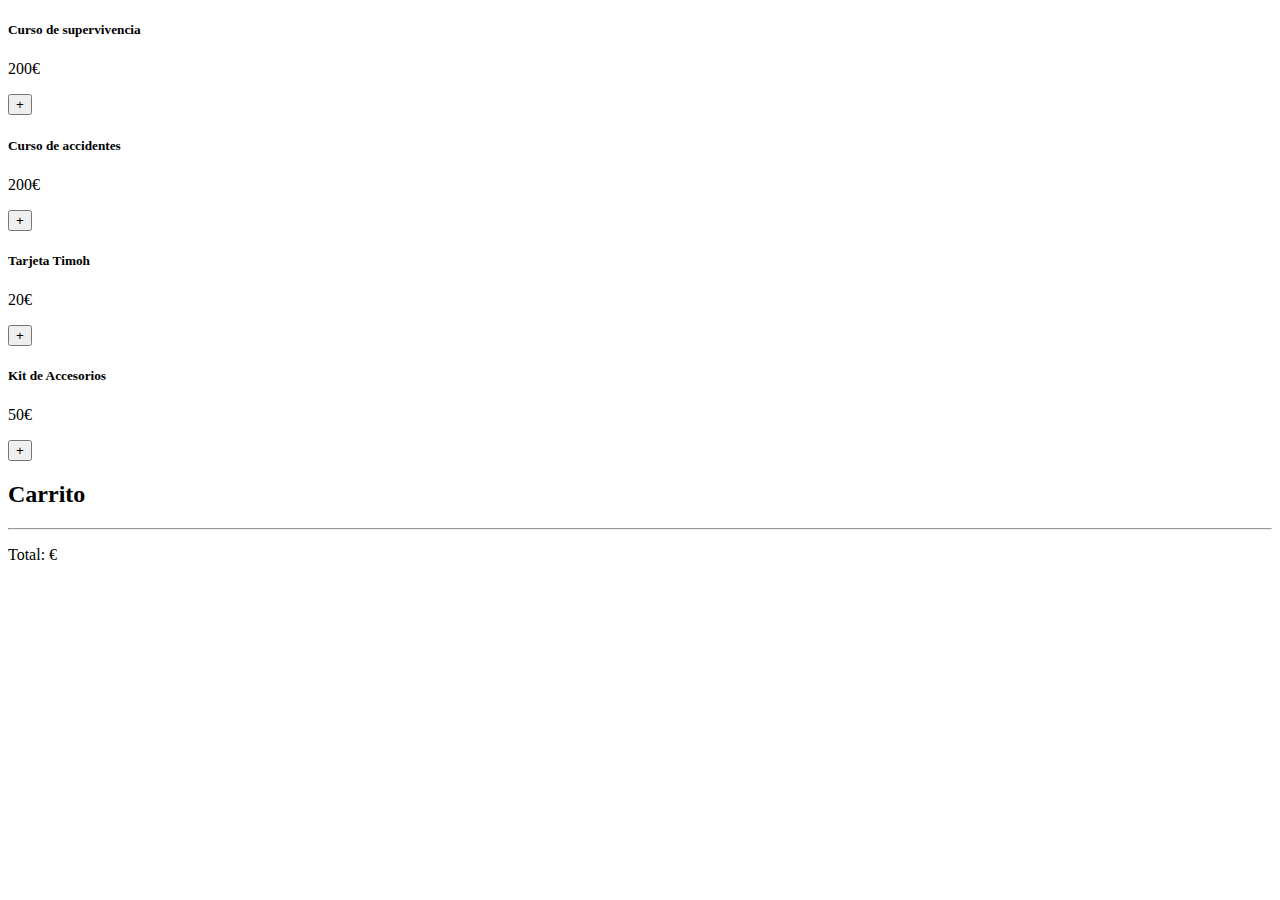
<file: carrito.html>
﻿<!DOCTYPE html>
<html lang="es">
<head>
    <meta charset="UTF-8">
    <title></title>
    <meta name="viewport" content="width=device-width, user-scalable=no, initial-scale=1.0, maximum-scale=1.0, minimum-scale=1.0">
    <link rel="stylesheet" href="https://stackpath.bootstrapcdn.com/bootstrap/4.1.0/css/bootstrap.min.css" integrity="sha384-9gVQ4dYFwwWSjIDZnLEWnxCjeSWFphJiwGPXr1jddIhOegiu1FwO5qRGvFXOdJZ4" crossorigin="anonymous">
    <script>
        window.onload = function () {
            // Variables
            let baseDeDatos = [
                {
                    id: 1,
                    nombre: 'Curso de supervivencia',
                    precio: 200
                },
                {
                    id: 2,
                    nombre: 'Curso de accidentes',
                    precio: 200
                },
                {
                    id: 3,
                    nombre: 'Tarjeta Timoh',
                    precio: 20
                },
                {
                    id: 4,
                    nombre: 'Kit de Accesorios',
                    precio: 50
                }

            ]
            let $items = document.querySelector('#items');
            let carrito = [];
            let total = 0;
            let $carrito = document.querySelector('#carrito');
            let $total = document.querySelector('#total');
            // Funciones
            function renderItems () {
                for (let info of baseDeDatos) {
                    // Estructura
                    let miNodo = document.createElement('div');
                    miNodo.classList.add('card', 'col-sm-4');
                    // Body
                    let miNodoCardBody = document.createElement('div');
                    miNodoCardBody.classList.add('card-body');
                    // Titulo
                    let miNodoTitle = document.createElement('h5');
                    miNodoTitle.classList.add('card-title');
                    miNodoTitle.textContent = info['nombre'];
                    // Precio
                    let miNodoPrecio = document.createElement('p');
                    miNodoPrecio.classList.add('card-text');
                    miNodoPrecio.textContent = info['precio'] + '€';
                    // Boton 
                    let miNodoBoton = document.createElement('button');
                    miNodoBoton.classList.add('btn', 'btn-primary');
                    miNodoBoton.textContent = '+';
                    miNodoBoton.setAttribute('marcador', info['id']);
                    miNodoBoton.addEventListener('click', anyadirCarrito);
                    // Insertamos
                    miNodoCardBody.appendChild(miNodoTitle);
                    miNodoCardBody.appendChild(miNodoPrecio);
                    miNodoCardBody.appendChild(miNodoBoton);
                    miNodo.appendChild(miNodoCardBody);
                    $items.appendChild(miNodo);
                }
            }
            function anyadirCarrito () {
                // Anyadimos el Nodo a nuestro carrito
                carrito.push(this.getAttribute('marcador'))
                // Calculo el total
                calcularTotal();
                // Renderizamos el carrito 
                renderizarCarrito();

            }

            function renderizarCarrito () {
                // Vaciamos todo el html
                $carrito.textContent = '';
                // Generamos los Nodos a partir de carrito
                carrito.forEach(function (item, indice) {
                    // Obtenemos el item que necesitamos de la variable base de datos
                    let miItem = baseDeDatos.filter(function(itemBaseDatos) {
                        return itemBaseDatos['id'] == item;
                    });
                    // Creamos el nodo del item del carrito
                    let miNodo = document.createElement('li');
                    miNodo.classList.add('list-group-item', 'text-right');
                    miNodo.textContent = `${miItem[0]['nombre']} - ${miItem[0]['precio']}€`;
                    // Boton de borrar
                    let miBoton = document.createElement('button');
                    miBoton.classList.add('btn', 'btn-danger', 'mx-5');
                    miBoton.textContent = 'X';
                    miBoton.setAttribute('posicion', indice);
                    miBoton.addEventListener('click', borrarItemCarrito);
                    // Mezclamos nodos
                    miNodo.appendChild(miBoton);
                    $carrito.appendChild(miNodo);
                })
            }

            function borrarItemCarrito () {
                // Obtenemos la posicion que hay en el boton pulsado
                let posicion = this.getAttribute('posicion');
                // Borramos la posicion que nos interesa
                carrito.splice(posicion, 1);
                // volvemos a renderizar
                renderizarCarrito();
                // Calculamos de nuevo el precio
                calcularTotal();
            }

            function calcularTotal () {
                // Limpiamos precio anterior
                total = 0;
                // Recorremos el array del carrito
                for (let item of carrito) {
                    // De cada elemento obtenemos su precio
                    let miItem = baseDeDatos.filter(function(itemBaseDatos) {
                        return itemBaseDatos['id'] == item;
                    });
                    total = total + miItem[0]['precio'];
                }
                // Formateamos el total para que solo tenga dos decimales
                let totalDosDecimales = total.toFixed(2);
                // Renderizamos el precio en el HTML
                $total.textContent = totalDosDecimales;
            }
            // Eventos

            // Inicio
            renderItems();
        } 
    </script>
</head>
<body>
    <div class="container">
        <div class="row">
            <!-- Elementos generados a partir del JSON -->
            <main id="items" class="col-sm-8 row"></main>
            <!-- Carrito -->
            <aside class="col-sm-4">
                <h2>Carrito</h2>
                <!-- Elementos del carrito -->
                <ul id="carrito" class="list-group"></ul>
                <hr>
                <!-- Precio total -->
                <p class="text-right">Total: <span id="total"></span>&euro;</p>
            </aside>
        </div>
    </div>
</body>
</html>
</file>
